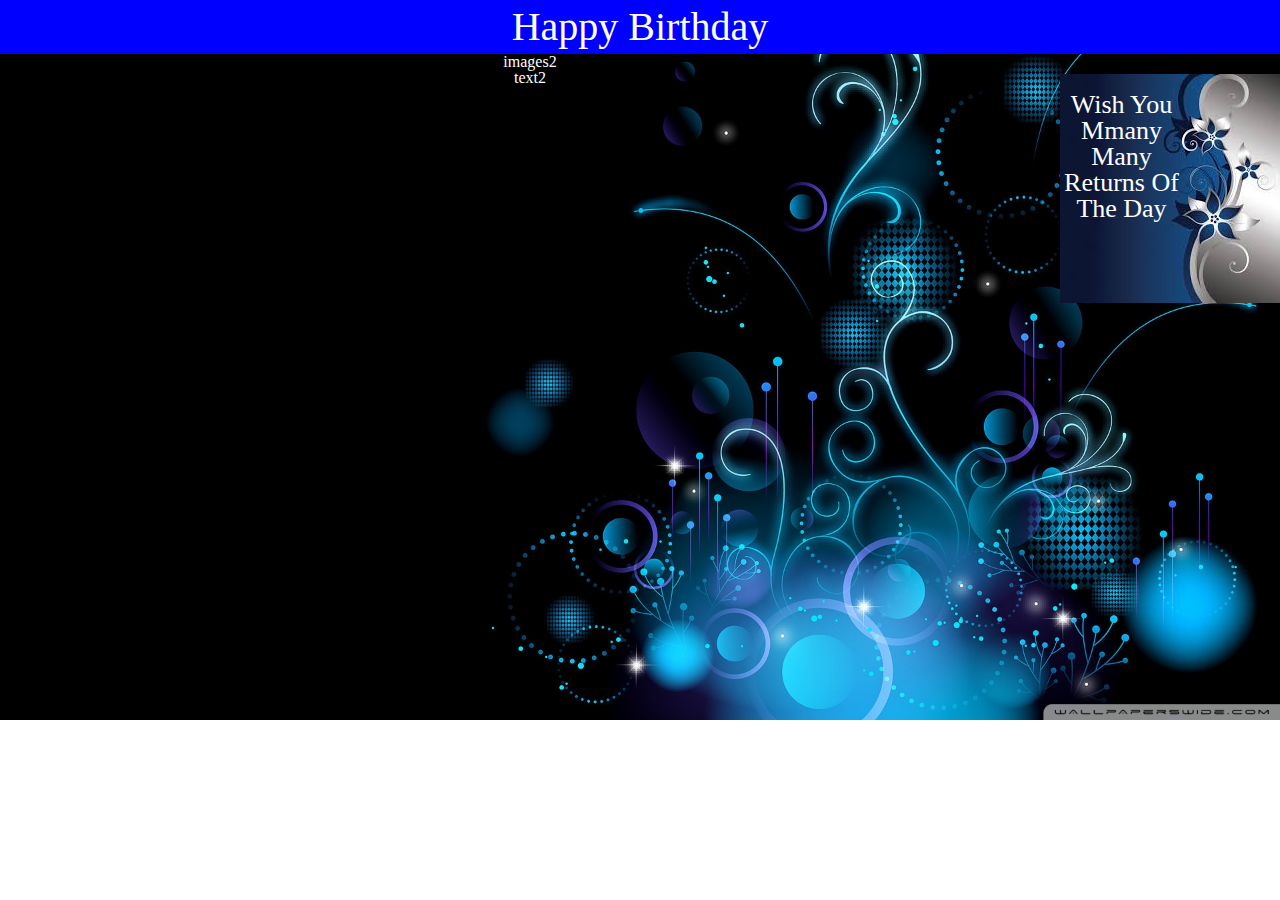
<file: index.html>
<!DOCTYPE html>

<html lang="en-us">

<head>
      <meta http-equiv="content-type" content="text/html; charset=UTF-8">
      <meta name="viewport" content="width=device-width,initial-scale=1,maximum-scale=1,user-scalable=no">
      <meta http-equiv="X-UA-Compatible" content="IE=edge,chrome=1">
      <meta name="HandheldFriendly" content="true">

      <link rel="stylesheet" href="css/reset code.css">
      <link rel="stylesheet" href="./css/reset code.css" type="text/css">
      <link rel="stylesheet" href="css.css" type="text/css">
      <title>Surprise

      </title>
</head>

<body>

      <div class="heading">
            <p>Happy Birthday</p>
      </div>
      <div class="box1">
            <div class="image1">
                  <img src="./img/ghy.jpg" alt="image">
            </div>
            <div class="text1">
                  <p>Wish You Mmany Many Returns Of The Day</p>
            </div>
      </div>
      <div class="box2">
            <div class="image2">
                  images2
            </div>
            <div class="text2">
                  text2
            </div>
      </div>

      </div>
</body>

</html>
</file>
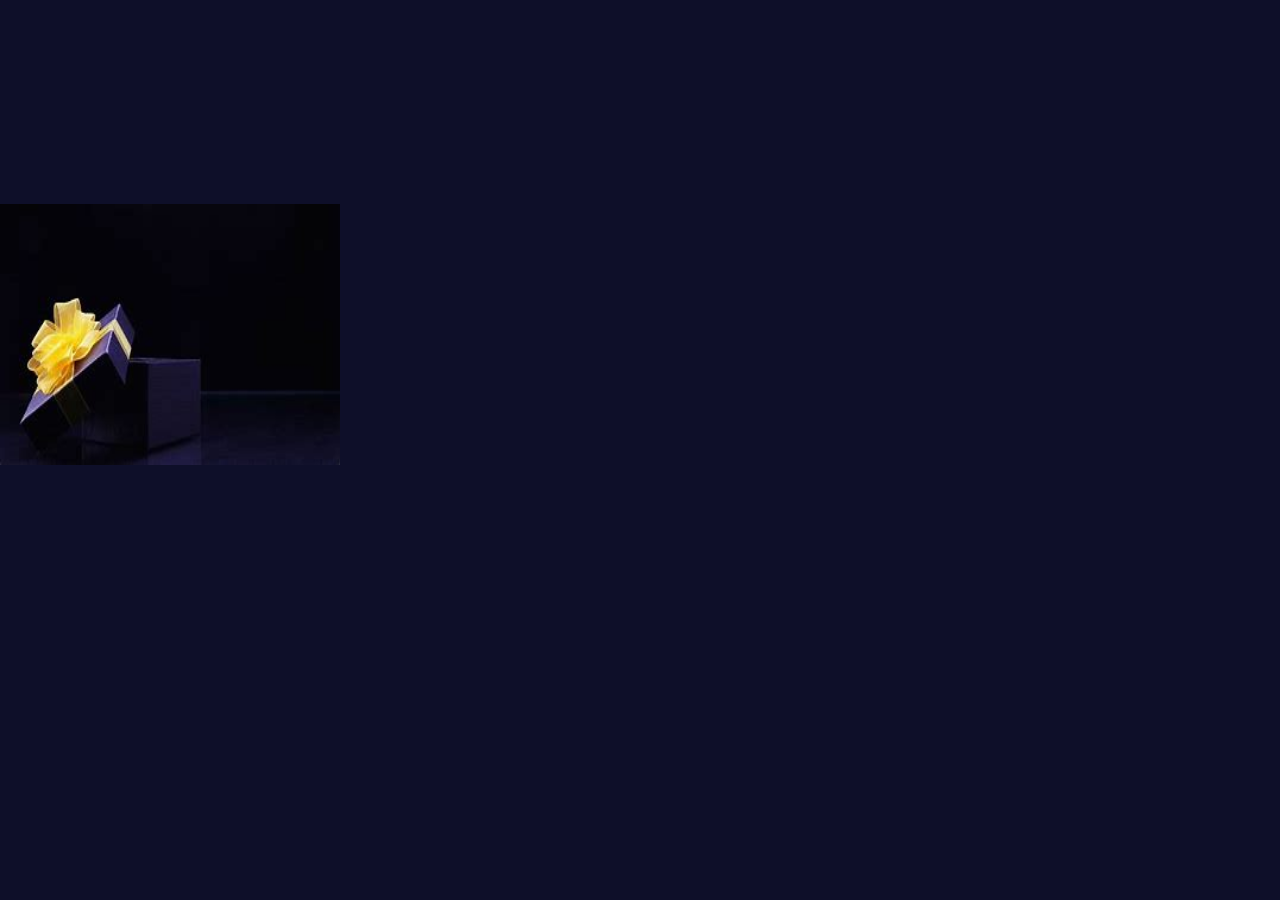
<file: html/gifts.html>
<!DOCTYPE html>

<html lang="en-us">

<head>
	<meta http-equiv="content-type" content="text/html; charset=UTF-8">

	<meta name="viewport" content="width=device-width, initial scale=1.0" />

	<link rel="stylesheet" href="../css/reset code.css">

	<link rel="stylesheet" href="../css/gifts.css" type="text/css">
	<title>
		Surprise
	</title>
</head>

<body>
	<div class="container">

		<div class="image">

			<div class="img2">
				<a href="../index.html"> <img src="../img/gifts.jpg" alt="image"></a>
			</div>

			<div class="img1">
				<img src="../img/jhu.jpg" alt="image">
				<p>Sorry রে তুই জানিসই তোহ যে কেমন এখন তাই Sorry হে কিছু কিনতে পারি নিহ Sorry</p>

				<div class="img3">
					<img src="../img/jhu.jpg" alt="image">
				</div>
			</div>
		</div>





	</div>


</body>

</html>
</file>
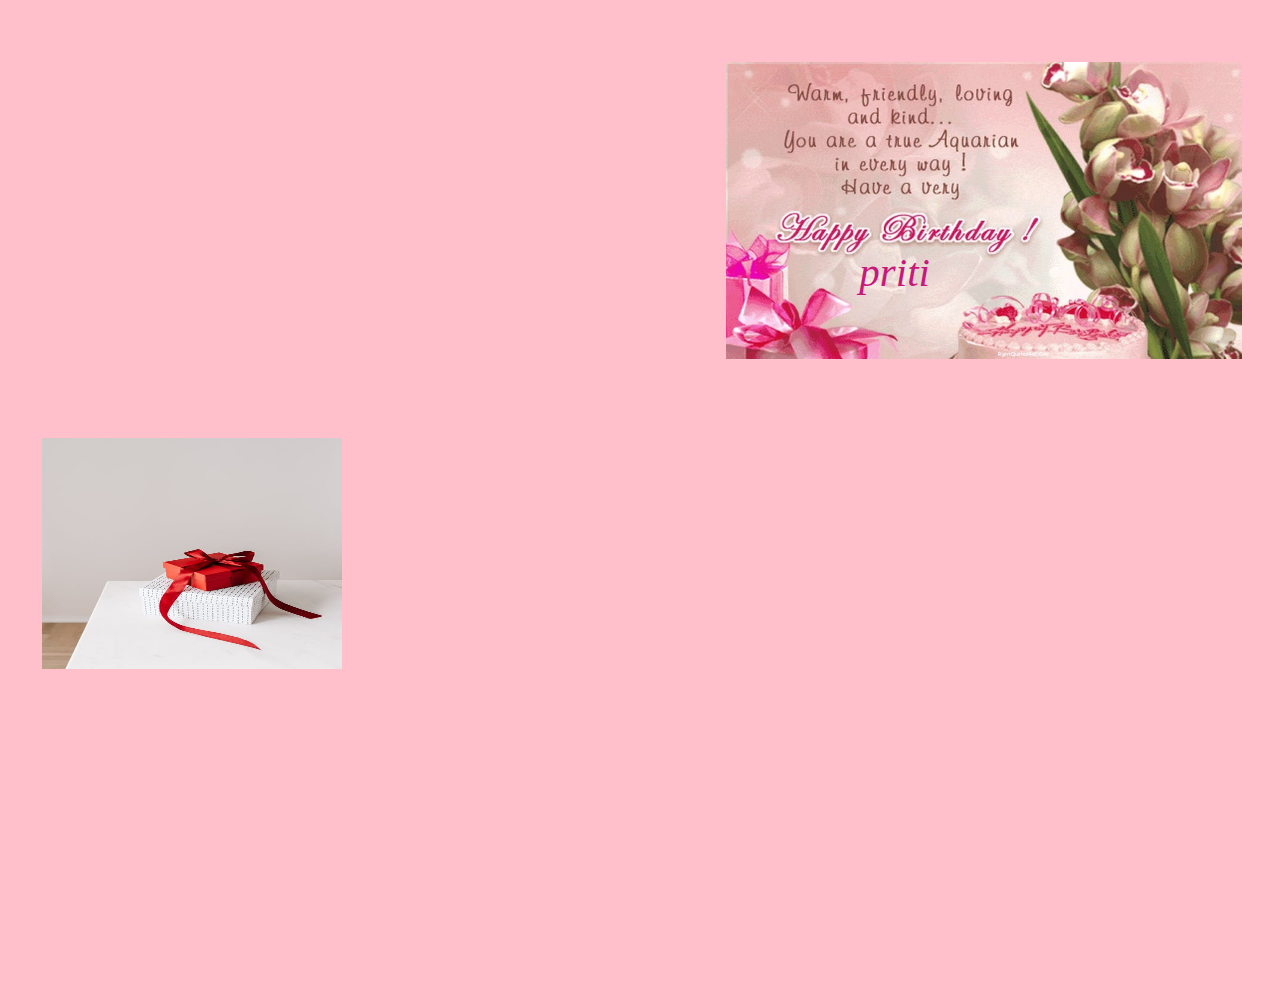
<file: html/wish.html>
<!DOCTYPE html>

	<html lang="en-us">
	            <head>
	                <meta http-equiv="content-type" content="text/html; charset=UTF-8">
	             
	                <meta name="viewport" content="width=device-width, initial scale=1.0"/>
	              
	                	<link rel="stylesheet" href="../css/reset code.css">
	                     
	                    <link rel="stylesheet" href="../css/wish.css" type="text/css">
		                            <title>
										Surprise 
		                            </title>
	            </head>
	    <body>
			
			 
		            <div class="wishes">
					 
					    <a href="../index.html"> <img src="../img/wishes.jpg" alt="image">
						 
							<p id="ria"><i>priti</i>
		    				 
							</p>
      	                </a>
		             
						    <p id="wish">যদি তোর ভালো নাহ লাগে আগের টাহ সেই জন্য এটা
							 
							</p>
					</div>
					
							<div class="images">
			                    <a href="gifts.html">
				                    <div class="imag">
									  <img src="../img/gift.jpeg" alt="image_2">
									</div>
										<p id="gifts">
											Click On The Picture After Reading all the texts
										</p>
							    </a>		
							</div>
							
			 
			 
			
	    </body>
        
 	</html>
</file>
<file: css.css>
body {
	height: 1000px 550px;
	color: white;
	text-align: center;
	background: url("./img/blue-background-pinterest-for-birthday-vector-dark-design.jpg");
	background-size: 1000px 550px;
	background-repeat: no-repeat;
	background-size: cover;
}

.heading {
	background: blue;
	font-size: 40px;
	padding-top: 7px;
	padding-bottom: 7px;
}

.box1 {
	background: hotpink;
	margin-top: 20px;
	height: 229px;
	width: 220px;
	float: right;
}

.box1 .image1 {
	float: right;
}

.text1 {

	float: right;

}

.text1 p {
	float: right;
	margin-right: 97px;
	margin-top: -214px;
	font-size: 26px;
}
</file>
<file: css/gifts.css>
body {

	background: rgb(14, 15, 41);

}

.container {
	margin-top: 204px;
	width: 100%;

}

.container .image {
	height: 261px;
	width: 339px;
}

.container .image .img2 {
	height: auto;
	width: 450px;
}

.container .image .img2 img {

	height: 261px;
	width: 340px;
}

.container .image .img1 {
	height: auto;
	width: auto;
	margin-top: -264px;
	transform: translate(340px);
}

.container .image .img1 img {
	filter: blur(0px) brightness(140%) contrast(100%) opacity(0);
	height: 263px;
	width: 347px;

}

.container .image .img1 p {
	transform: translate(100px, -162px);
	width: 266px;
	line-height: 18.3px;
	color: #fff0;
}

.container .image:hover .img1 img {

	filter: blur(0px) brightness(140%) contrast(100%) opacity(0.3);
	height: 263px;
	width: 347px;

}

.container .image:hover .img1 p {
	text-align: center;
	transform: translate(83px, -154px);
	width: 536px;
	line-height: 18.3px;
	color: white;
}

.container .image .img3 {
	height: 268px;
	width: 347px;
	float: right;
	margin-right: -355px;
	margin-top: -302px;
	transform: rotateY(180deg);
}
</file>
<file: css/wish.css>
body{

	background: pink;
	
}

.wishes img {
	 height: 297px;
  	 width: 516px;
  	 float: right;
	 margin-top: 62px;
	 margin-right: 38px;
 
}

.wishes #ria{
	
		float: right;
		margin: 252px -204px 20px 0;
		font-size: 41px;
		color: #c7197b;
}

.images .imag img{
	height: 231px;
width: 300px;
float: left;
margin-top: 438px;
margin-left: 42px;
padding-bottom: 20px
}

.wishes #wish{
	overflow: hidden;
	transition:2s;
	float: right;
margin-top: 359px;
margin-right: -516px;
font-size: 25px;
background: white;
height: 0px;
width: 442px;
text-align: center;
padding-left: 42px;
padding-right: 32px;
color: black;
}

.wishes:hover #wish {
	float: right;
margin-top: 359px;
margin-right: -516px;
font-size: 25px;
background: white;
height: 51px;
width: 442px;
padding-top: 10px;
text-align: center;
padding-left: 42px;
padding-right: 32px;
	color: black;
}

.images #gifts {
	transition: 1.3s;
		float: right;
margin-top: 79px;
font-size: 37px;
margin-right: 390px;
background: pink;
height: 73px;
padding-top: 64px;
padding-bottom: 93px;
width: 494px;
text-align: center;
padding-left: 76px;
padding-right: 47px;
color: #fff0;
}

.images:hover #gifts{
	color: black;
	float: right;
margin-top: 79px;
font-size: 37px;
margin-right: 390px;
background: white;
height: 73px;
padding-top: 64px;
padding-bottom: 93px;
width: 494px;
text-align: center;
padding-left: 76px;
padding-right: 47px;
	
	
}
</file>
<file: css/reset code.css>
/* 
html5doctor.com Reset Stylesheet
v1.6.1
Last Updated: 2010-09-17
Author: Richard Clark - http://richclarkdesign.com 
Twitter: @rich_clark
*/

html, body, div, span, object, iframe,
h1, h2, h3, h4, h5, h6, p, blockquote, pre,
abbr, address, cite, code,
del, dfn, em, img, ins, kbd, q, samp,
small, strong, sub, sup, var,
b, i,
dl, dt, dd, ol, ul, li,
fieldset, form, label, legend,
table, caption, tbody, tfoot, thead, tr, th, td,
article, aside, canvas, details, figcaption, figure, 
footer, header, hgroup, menu, nav, section, summary,
time, mark, audio, video {
    margin:0;
    padding:0;
    border:0;
    outline:0;
    font-size:100%;
    vertical-align:baseline;
    background:transparent;
}

body {
    line-height:1;
}

article,aside,details,figcaption,figure,
footer,header,hgroup,menu,nav,section { 
    display:block;
}

nav ul {
    list-style:none;
}

blockquote, q {
    quotes:none;
}

blockquote:before, blockquote:after,
q:before, q:after {
    content:'';
    content:none;
}

a {
    margin:0;
    padding:0;
    font-size:100%;
    vertical-align:baseline;
    background:transparent;
}

/* change colours to suit your needs */
ins {
    background-color:#ff9;
    color:#000;
    text-decoration:none;
}

/* change colours to suit your needs */
mark {
    background-color:#ff9;
    color:#000; 
    font-style:italic;
    font-weight:bold;
}

del {
    text-decoration: line-through;
}

abbr[title], dfn[title] {
    border-bottom:1px dotted;
    cursor:help;
}

table {
    border-collapse:collapse;
    border-spacing:0;
}

/* change border colour to suit your needs */
hr {
    display:block;
    height:1px;
    border:0;   
    border-top:1px solid #cccccc;
    margin:1em 0;
    padding:0;
}



input, select {
    vertical-align:middle;
}
</file>
